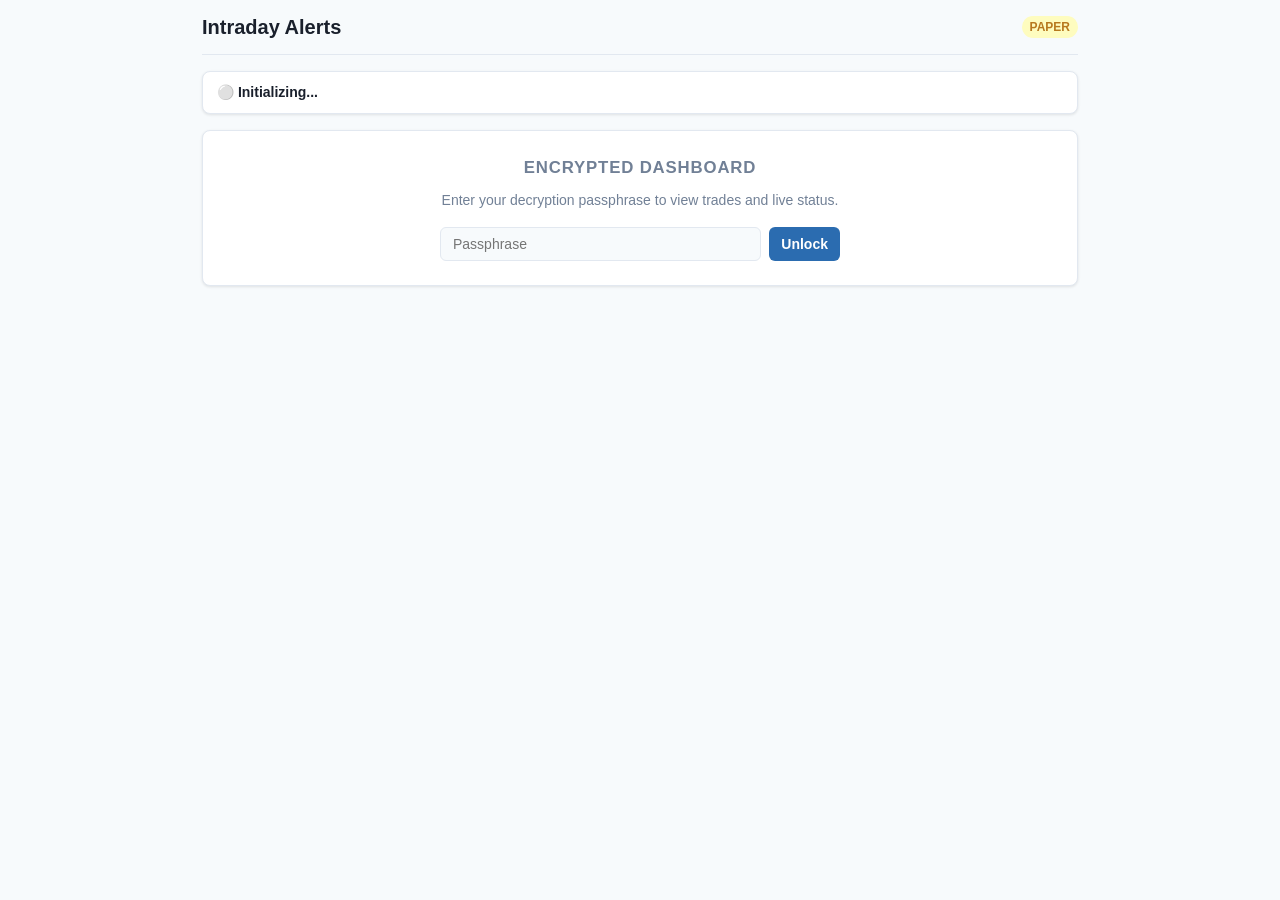
<file: docs/index.html>
<!DOCTYPE html>
<html lang="en">
<head>
  <meta charset="UTF-8">
  <meta name="viewport" content="width=device-width, initial-scale=1.0">
  <title>Intraday Alerts</title>
  <link rel="manifest" href="manifest.webmanifest">
  <link rel="stylesheet" href="style.css">
</head>
<body>
  <header>
    <div class="title-wrap">
      <h1>Intraday Alerts</h1>
    </div>
    <div id="mode-badge" class="badge badge-paper">PAPER</div>
  </header>

  <div id="status-bar" class="status-bar">
    <div id="status-text" class="status-indicator">⚪ Initializing...</div>
    <div id="status-time" style="color: var(--text-muted); font-size: 0.8rem;"></div>
  </div>

  <main id="main-content">
    <!-- Passphrase Prompt (shown if not unlocked) -->
    <section id="lock-screen" style="display: none;">
      <div class="trade-card" style="text-align: center; padding: 24px;">
        <h2>Encrypted Dashboard</h2>
        <p style="margin-bottom: 16px; color: var(--text-muted); font-size: 0.875rem;">
          Enter your decryption passphrase to view trades and live status.
        </p>
        <div style="display: flex; gap: 8px; justify-content: center; max-width: 400px; margin: 0 auto;">
          <input type="password" id="passphrase-input" placeholder="Passphrase" style="flex: 1;">
          <button id="unlock-btn">Unlock</button>
        </div>
        <p id="unlock-error" style="color: var(--red); margin-top: 8px; font-size: 0.8rem; display: none;"></p>
      </div>
    </section>

    <!-- Dashboard Content (unlocked) -->
    <div id="dashboard-view" style="display: none;">
      <details id="guide-details" style="margin-bottom: 20px;">
        <summary style="cursor: pointer; font-weight: 600; font-size: 0.9rem; color: var(--blue);">
          💡 How to execute an alert (Quick Guide)
        </summary>
        <div style="margin-top: 12px; font-size: 0.85rem; line-height: 1.6; display: flex; flex-direction: column; gap: 8px;">
          <div><strong>1. Entry Order:</strong> In your broker app (Zerodha, Groww, Upstox, etc.), place a <em>Limit Order</em> at or below the max entry price before the validity time expires.</div>
          <div><strong>2. Safety Stop (SL-M):</strong> Immediately place an <em>SL-M (Stop-Loss Market)</em> order at the Safety SL price. This is your hard safety net against unexpected sudden drops.</div>
          <div><strong>3. Monitor via Bot:</strong> You don't need to stare at charts. The bot watches the 5-min candles ("Thesis Stop"). If the thesis breaks or the profit target is hit, you will receive a 🔴 SELL alert.</div>
          <div><strong>4. Exit & Clean up:</strong> When you receive the exit alert (or at the intraday cutoff like 15:07), exit the trade in your broker and cancel your pending Safety SL order.</div>
        </div>
      </details>

      <section id="open-trades-sec">
        <h2>Open Trades (<span id="open-count">0</span>)</h2>
        <div id="open-trades-grid" class="cards-grid">
          <div class="empty-state">No open positions.</div>
        </div>
      </section>

      <section id="today-sec">
        <h2>Today (<span id="today-pnl">0.0%</span>)</h2>
        <div id="today-trades-table-wrap">
          <table id="today-table">
            <thead>
              <tr>
                <th>Symbol</th>
                <th>Side</th>
                <th>Strat</th>
                <th>Status</th>
                <th>Entry</th>
                <th>Exit</th>
                <th>Result</th>
              </tr>
            </thead>
            <tbody id="today-tbody">
              <tr><td colspan="7" class="empty-state">No trades today yet.</td></tr>
            </tbody>
          </table>
        </div>
      </section>

      <section id="scoreboard-sec">
        <h2>Scoreboard (30 Days)</h2>
        <table>
          <thead>
            <tr>
              <th>Strategy</th>
              <th>Trades</th>
              <th>Win %</th>
              <th>Avg %</th>
              <th>Sum %</th>
              <th>Last 10</th>
            </tr>
          </thead>
          <tbody id="scoreboard-tbody"></tbody>
        </table>
      </section>

      <section id="research-sec">
        <h2>Research: S4 Square-Off Crush</h2>
        <div class="trade-card">
          <div style="display: flex; justify-content: space-between; margin-bottom: 8px; font-size: 0.85rem;">
            <span>Sessions Collected: <strong id="s4-sessions">0</strong></span>
            <span>Status: <strong id="s4-promoted">Research Mode</strong></span>
          </div>
          <div id="s4-groups-wrap" class="empty-state" style="padding: 12px;">
            Awaiting 40 sessions of square-off data.
          </div>
        </div>
      </section>

      <section id="health-sec">
        <h2>System Health</h2>
        <div class="trade-card card-body">
          <div class="card-field"><span>Feed Status</span><strong id="health-feed">ok</strong></div>
          <div class="card-field"><span>Last Poll (BSE / NSE)</span><span id="health-polls">- / -</span></div>
          <div class="card-field"><span>LLM Errors Today</span><span id="health-llm">0</span></div>
          <div class="card-field"><span>Engine Version</span><span id="health-version">0.3.0</span></div>
        </div>
      </section>

      <section id="settings-sec">
        <details id="settings-details">
          <summary>Settings & Push Notifications</summary>
          <div class="settings-box">
            <div>
              <label style="display: block; font-weight: 600; margin-bottom: 4px;">Dashboard Passphrase</label>
              <div style="display: flex; gap: 8px;">
                <input type="password" id="settings-passphrase" style="flex: 1;">
                <button id="save-passphrase-btn">Save</button>
              </div>
            </div>

            <div>
              <label style="display: block; font-weight: 600; margin-bottom: 4px;">Web Push Subscription</label>
              <div style="display: flex; gap: 8px; margin-bottom: 8px;">
                <button id="enable-push-btn">Enable Notifications</button>
                <button id="test-push-btn" style="background: var(--surface); color: var(--text); border: 1px solid var(--border);">Test Notification</button>
              </div>
              <textarea id="sub-output" rows="4" style="width: 100%; font-family: monospace; font-size: 0.75rem;" placeholder="Subscription JSON will appear here after enabling. Paste it into engine: python -m engine add-device"></textarea>
              <button id="copy-sub-btn" style="margin-top: 4px; font-size: 0.8rem;">Copy Subscription</button>
            </div>

            <div class="help-box">
              <strong>Phone Setup Tips:</strong><br>
              • <strong>Android (Chrome):</strong> Enable notifications, then in Settings → Apps → Chrome → Battery set to <em>Unrestricted</em>.<br>
              • <strong>iPhone (iOS 16.4+):</strong> Tap Share → <em>Add to Home Screen</em>, open from the Home Screen icon, then enable notifications.<br>
              • <strong>PC:</strong> Ensure notifications are allowed in browser permissions.
            </div>
          </div>
        </details>
      </section>
    </div>
  </main>

  <script src="config.js"></script>
  <script src="crypto.js"></script>
  <script src="app.js"></script>
</body>
</html>
</file>
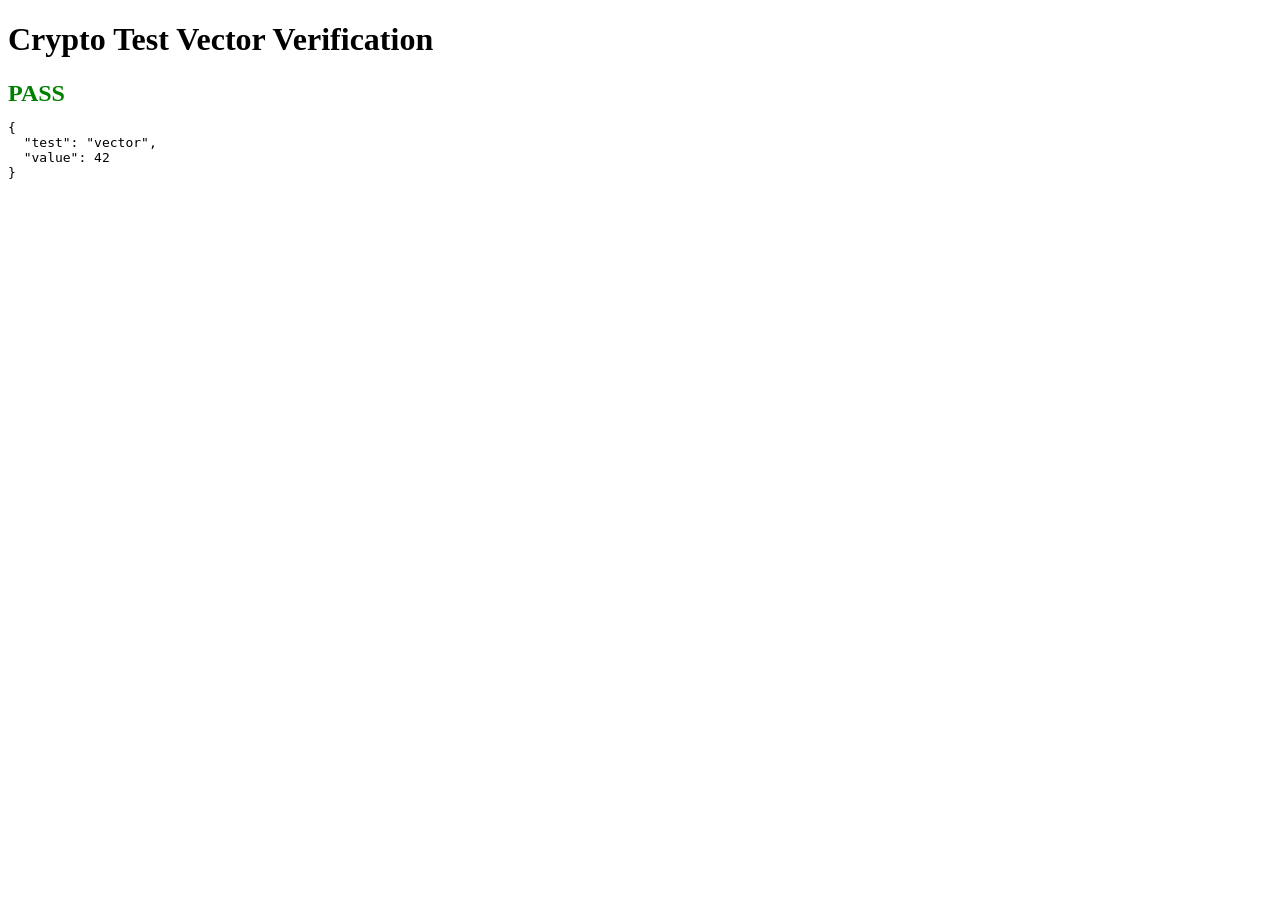
<file: docs/test-crypto.html>
<!DOCTYPE html>
<html lang="en">
<head>
  <meta charset="UTF-8">
  <title>Crypto Test Vector Verification</title>
  <script src="crypto.js"></script>
</head>
<body>
  <h1>Crypto Test Vector Verification</h1>
  <div id="result" style="font-size: 24px; font-weight: bold;">TESTING...</div>
  <pre id="details"></pre>

  <script>
    const testVector = {
      passphrase: "test-passphrase-vector-2026",
      salt: "MDEyMzQ1Njc4OWFiY2RlZg==",
      iv: "MTIzNDU2Nzg5MDEy",
      ct: "nXYF/nb4850/oLj7/wOMFu/AI2LC7AOabhVOrpcgyrzARXZ7OovNNPzGPw9CZ7Q="
    };

    async function runTest() {
      const resEl = document.getElementById('result');
      const detEl = document.getElementById('details');
      try {
        const decrypted = await decryptState(testVector, testVector.passphrase);
        if (decrypted && decrypted.test === "vector" && decrypted.value === 42) {
          resEl.textContent = "PASS";
          resEl.style.color = "green";
          detEl.textContent = JSON.stringify(decrypted, null, 2);
        } else {
          resEl.textContent = "FAIL";
          resEl.style.color = "red";
          detEl.textContent = "Mismatched content: " + JSON.stringify(decrypted);
        }
      } catch (err) {
        resEl.textContent = "FAIL: " + err.message;
        resEl.style.color = "red";
        detEl.textContent = err.stack;
      }
    }
    runTest();
  </script>
</body>
</html>
</file>
<file: docs/style.css>
:root {
  --bg: #f7fafc;
  --surface: #ffffff;
  --border: #e2e8f0;
  --text: #1a202c;
  --text-muted: #718096;
  --green: #276749;
  --green-bg: #c6f6d5;
  --red: #9b2c2c;
  --red-bg: #fed7d7;
  --blue: #2b6cb0;
  --blue-bg: #bee3f8;
  --yellow: #b7791f;
  --yellow-bg: #fefcbf;
  --card-shadow: 0 1px 3px rgba(0,0,0,0.1);
  --font: -apple-system, BlinkMacSystemFont, "Segoe UI", Roboto, Helvetica, Arial, sans-serif;
}

@media (prefers-color-scheme: dark) {
  :root {
    --bg: #0f172a;
    --surface: #1e293b;
    --border: #334155;
    --text: #f8fafc;
    --text-muted: #94a3b8;
    --green: #4ade80;
    --green-bg: rgba(74, 222, 128, 0.15);
    --red: #f87171;
    --red-bg: rgba(248, 113, 113, 0.15);
    --blue: #60a5fa;
    --blue-bg: rgba(96, 165, 250, 0.15);
    --yellow: #facc15;
    --yellow-bg: rgba(250, 204, 21, 0.15);
    --card-shadow: 0 1px 3px rgba(0,0,0,0.4);
  }
}

* { box-sizing: border-box; margin: 0; padding: 0; }

body {
  font-family: var(--font);
  background-color: var(--bg);
  color: var(--text);
  line-height: 1.5;
  padding: 12px;
  max-width: 900px;
  margin: 0 auto;
}

header {
  display: flex;
  justify-content: space-between;
  align-items: center;
  padding-bottom: 12px;
  border-bottom: 1px solid var(--border);
  margin-bottom: 16px;
}

.title-wrap h1 {
  font-size: 1.25rem;
  font-weight: 700;
}

.badge {
  display: inline-block;
  padding: 2px 8px;
  border-radius: 9999px;
  font-size: 0.75rem;
  font-weight: 600;
  text-transform: uppercase;
}
.badge-paper { background: var(--yellow-bg); color: var(--yellow); }
.badge-live { background: var(--green-bg); color: var(--green); }

.status-bar {
  display: flex;
  justify-content: space-between;
  align-items: center;
  background: var(--surface);
  border: 1px solid var(--border);
  padding: 10px 14px;
  border-radius: 8px;
  margin-bottom: 16px;
  font-size: 0.875rem;
  box-shadow: var(--card-shadow);
}

.status-indicator {
  display: flex;
  align-items: center;
  gap: 8px;
  font-weight: 600;
}

section {
  margin-bottom: 24px;
}

section h2 {
  font-size: 1.05rem;
  font-weight: 600;
  margin-bottom: 10px;
  color: var(--text-muted);
  text-transform: uppercase;
  letter-spacing: 0.05em;
}

.cards-grid {
  display: grid;
  grid-template-columns: 1fr;
  gap: 12px;
}

@media (min-width: 600px) {
  .cards-grid {
    grid-template-columns: repeat(auto-fill, minmax(280px, 1fr));
  }
}

.trade-card {
  background: var(--surface);
  border: 1px solid var(--border);
  border-radius: 8px;
  padding: 14px;
  box-shadow: var(--card-shadow);
  transition: border-color 0.2s, box-shadow 0.2s;
}

.trade-card.highlight {
  border-color: var(--blue);
  box-shadow: 0 0 0 2px var(--blue-bg);
}

.card-header {
  display: flex;
  justify-content: space-between;
  align-items: center;
  margin-bottom: 8px;
}

.symbol-side {
  font-size: 1.1rem;
  font-weight: 700;
}

.side-long { color: var(--green); }
.side-short { color: var(--red); }

.score-tag {
  background: var(--surface);
  border: 1px solid var(--border);
  padding: 2px 6px;
  border-radius: 4px;
  font-size: 0.8rem;
  font-weight: 600;
}

.card-body {
  font-size: 0.85rem;
  display: flex;
  flex-direction: column;
  gap: 4px;
}

.card-field {
  display: flex;
  justify-content: space-between;
}
.card-field span:first-child { color: var(--text-muted); }

.card-footer {
  margin-top: 10px;
  padding-top: 8px;
  border-top: 1px solid var(--border);
  font-size: 0.8rem;
  display: flex;
  justify-content: space-between;
}

table {
  width: 100%;
  border-collapse: collapse;
  background: var(--surface);
  border-radius: 8px;
  overflow: hidden;
  box-shadow: var(--card-shadow);
  font-size: 0.85rem;
}

th, td {
  padding: 10px 12px;
  text-align: left;
  border-bottom: 1px solid var(--border);
}

th {
  background: var(--surface);
  color: var(--text-muted);
  font-weight: 600;
}

tr:last-child td { border-bottom: none; }

.empty-state {
  text-align: center;
  padding: 24px;
  background: var(--surface);
  border: 1px dashed var(--border);
  border-radius: 8px;
  color: var(--text-muted);
  font-size: 0.9rem;
}

details {
  background: var(--surface);
  border: 1px solid var(--border);
  border-radius: 8px;
  padding: 12px;
  box-shadow: var(--card-shadow);
}

summary {
  font-weight: 600;
  cursor: pointer;
}

.settings-box {
  margin-top: 12px;
  display: flex;
  flex-direction: column;
  gap: 12px;
  font-size: 0.875rem;
}

input, button, textarea {
  font-family: inherit;
  font-size: 0.875rem;
  padding: 8px 12px;
  border-radius: 6px;
  border: 1px solid var(--border);
  background: var(--bg);
  color: var(--text);
}

button {
  cursor: pointer;
  background: var(--blue);
  color: #fff;
  border: none;
  font-weight: 600;
  transition: opacity 0.2s;
}

button:hover { opacity: 0.9; }

.help-box {
  background: var(--bg);
  padding: 10px;
  border-radius: 6px;
  font-size: 0.8rem;
}
</file>
